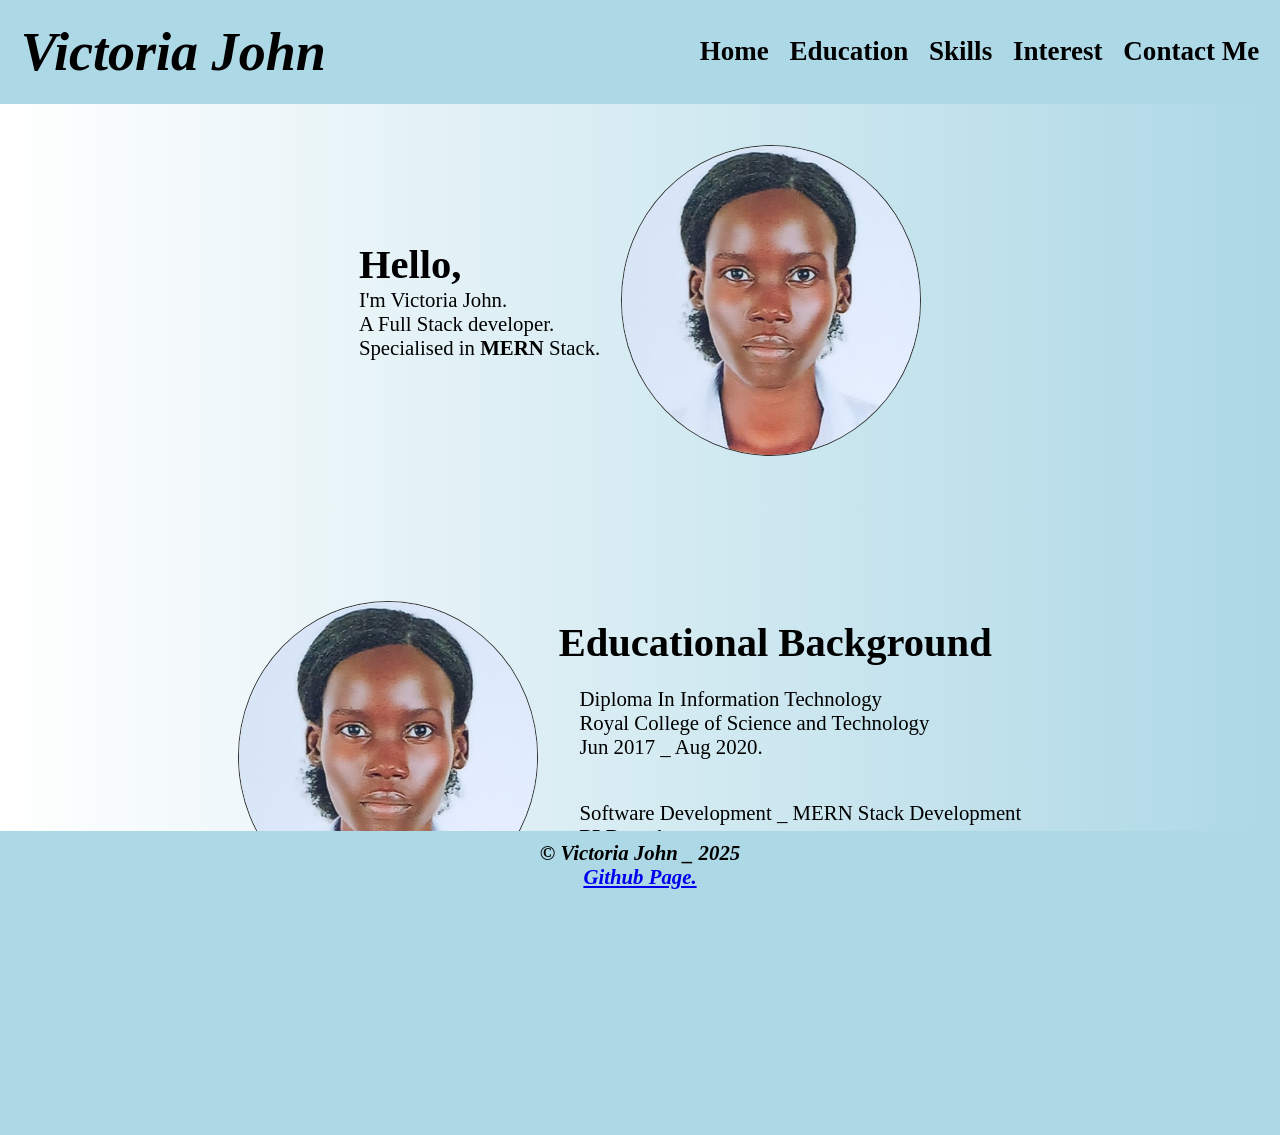
<file: index.html>
<!Doctype html>
<html>
    <head>
        <meta charset="UTF-8"> 
        <meta name="viewport" content="width=device-width, initial-scale-1.0">
        <meta name="author" content="Victoria John">
        <meta name="desciption" content="This is a portfolio website contains author's biography.">
        <title>Victoria's Portfolio</title>
        <link rel="icon" href="img/profile-photo.jpg" type="img/x-icon">
        <link rel="stylesheet" href="style/style.css">
    </head>
    <body>
       
        <header class="header">
            <h1 class="nowrap">Victoria John</h1>
            <nav class="nav">
                <a href="index.html" class="nowrap">Home</a>
                <a href="#education">Education</a>
                <a href="skills.html">Skills</a>
                <a href="interest.html">Interest</a>
                <a href="contact.html" class="nowrap">Contact Me</a>       
            </nav>
        </header>

        <!-- body main section -->
        <main>
            <!-- about me-->
            <article id="about-me">
                <section>
                     <h2>Hello,</h2>
                      <p class="nowrap">I'm Victoria John.</p>
                      <p>A Full Stack developer.</p> 
                      <p>Specialised in <abbr title="MongoDB, Expressjs, Reactjs, and Nodejs">MERN</abbr> Stack.</p>
                      <!-- <button class="btn" download>
                        <a href="cv">Download My CV</a>
                      </button> -->
                </section>
               
                
                <figure class="img">
                    <img src="img/profile-photo.jpg" alt="portfolio photo" width="400" height="400" title="Victoria's Photo">
                </figure>
        
            </article >
            <!-- This the Educational Background -->
            
                <article id="education">
                    <figure class="img">
                        <img src="img/profile-photo.jpg" alt="portfolio photo" width="400" height="400" title="Victoria's Photo">
                   </figure>
                   <section>
                    <h2 >Educational Background</h2>
                    
                        <p>Diploma In Information Technology <br> <span>Royal College of Science and Technology</span> <br> Jun <time datetime="2017">2017</time>  _ Aug  <time datetime="2020">2020</time>.</p>
                        <p>Software Development _ MERN Stack Development <br><span><abbr title="Power Learn Project">PLP</abbr> academy</span>. <br> Jun <time datetime="2025">2025</time>  _ Feb <time datetime="2026">2026</time></p>
                   </section>
                </article>
        </main> 

        <footer class="footer">
            <p>&copy; Victoria John _ 2025</p>
            <p><a href="https://github.com/VictoriaDev28">Github Page.</a></p>
        </footer>
    </body>
</html>
</file>
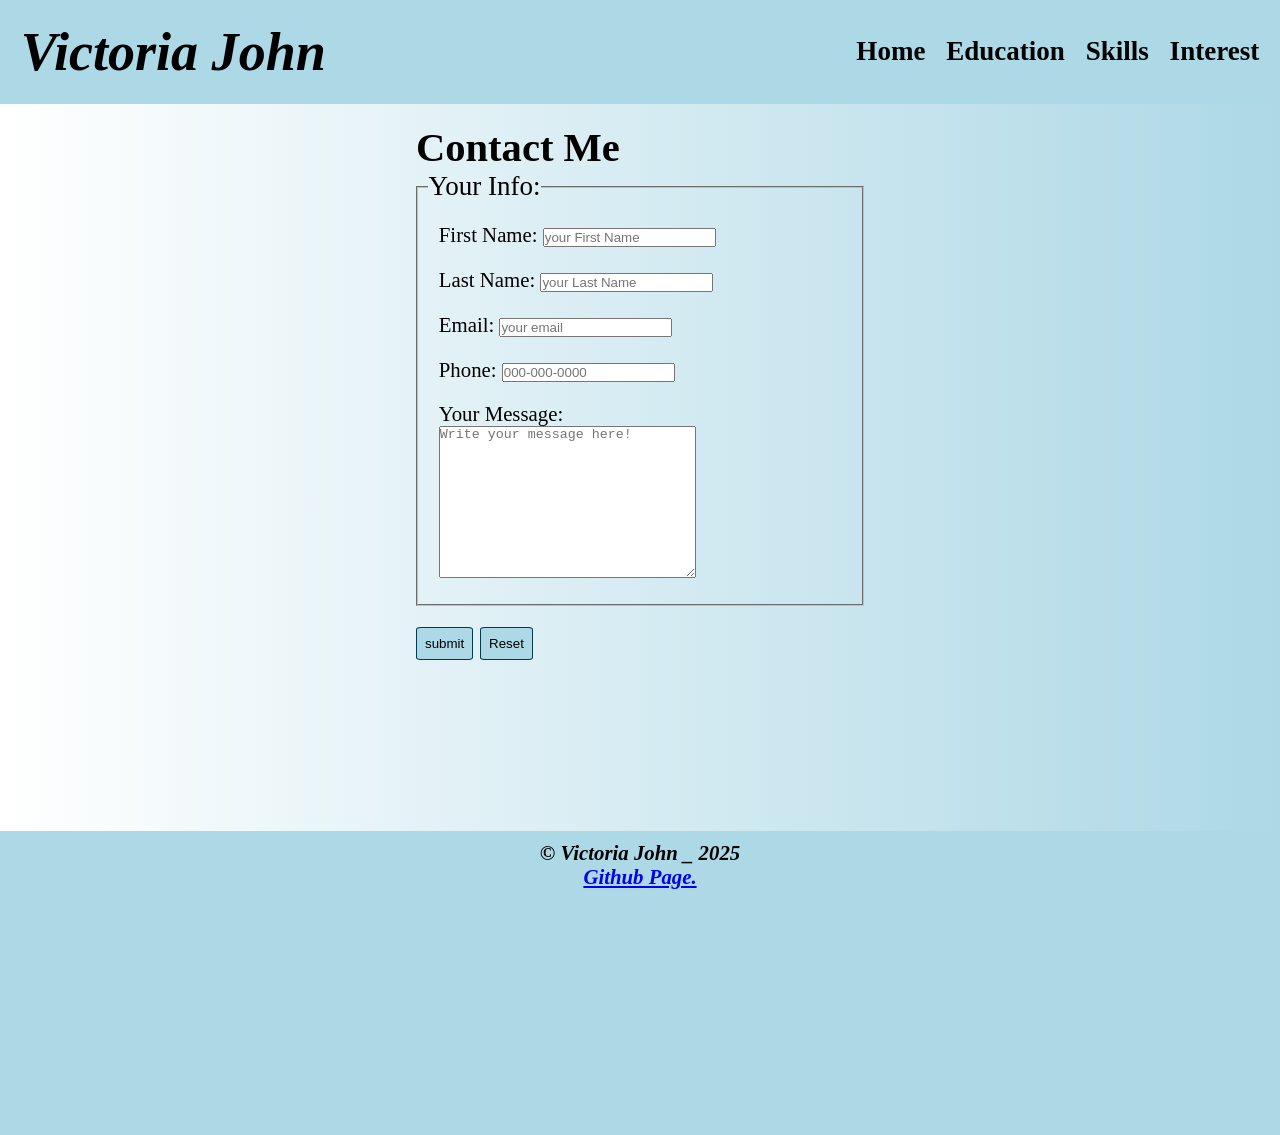
<file: contact.html>
<!DOCTYPE html>
<html lang="en">
<head>
    <meta charset="UTF-8">
    <meta name="viewport" content="width=device-width, initial-scale=1.0">
    <title>Contact Me</title>
    <link rel="icon" href="img/myphoto.jpg" type="img/x-icon">
    <link rel="stylesheet" href="style/style.css">
</head>
<body>
    <header class="header">
             <h1 class="nowrap">Victoria John</h1>
            <nav class="nav">
                <a href="index.html" class="nowrap">Home</a>
                <a href="index.html#education">Education</a>
                <a href="skills.html">Skills</a>
                <a href="interest.html">Interest</a>
         </nav>
        </header>

        <main>
            <article class="contact">
                <h2>Contact Me</h2>
                <form action="post">
                <fieldset class="form">
                    <legend>Your Info:</legend>
                    <p>
                        <label for="fname">First Name:</label>
                        <input type="text" id="fname" name="fname" placeholder="your First Name" required>
                    </p>

                    <p>
                        <label for="lname">Last Name:</label>
                        <input type="text" id="lname" name="lname" placeholder="your Last Name" required>
                    </p>

                    <p>
                        <label for="email">Email:</label>
                        <input type="email" id="email" name="email" placeholder="your email" required>
                    </p>

                    <p>
                        <label for="phone">Phone:</label>
                        <input type="tel" id="phone" name="phone" placeholder="000-000-0000" required pattern="[0-9][3]-[0-9][3]-[0-9][4]">
                    </p>

                    <p>
                        <label for="message">Your Message:</label><br>
                        <textarea name="message" id="message" placeholder="Write your message here!" cols="30" rows="10" ></textarea> 
                    </p>
      
                </fieldset>
            
                <button type="submit" class="btn">submit</button>
                <button type="reset" class="btn">Reset</button>

                </form>
            </article>
        </main>

        <footer class="footer">
            <p>&copy; Victoria John _ 2025</p>
            <p><a href="https://github.com/VictoriaDev28">Github Page.</a></p>
        </footer>
    
</body>
</html>
</file>
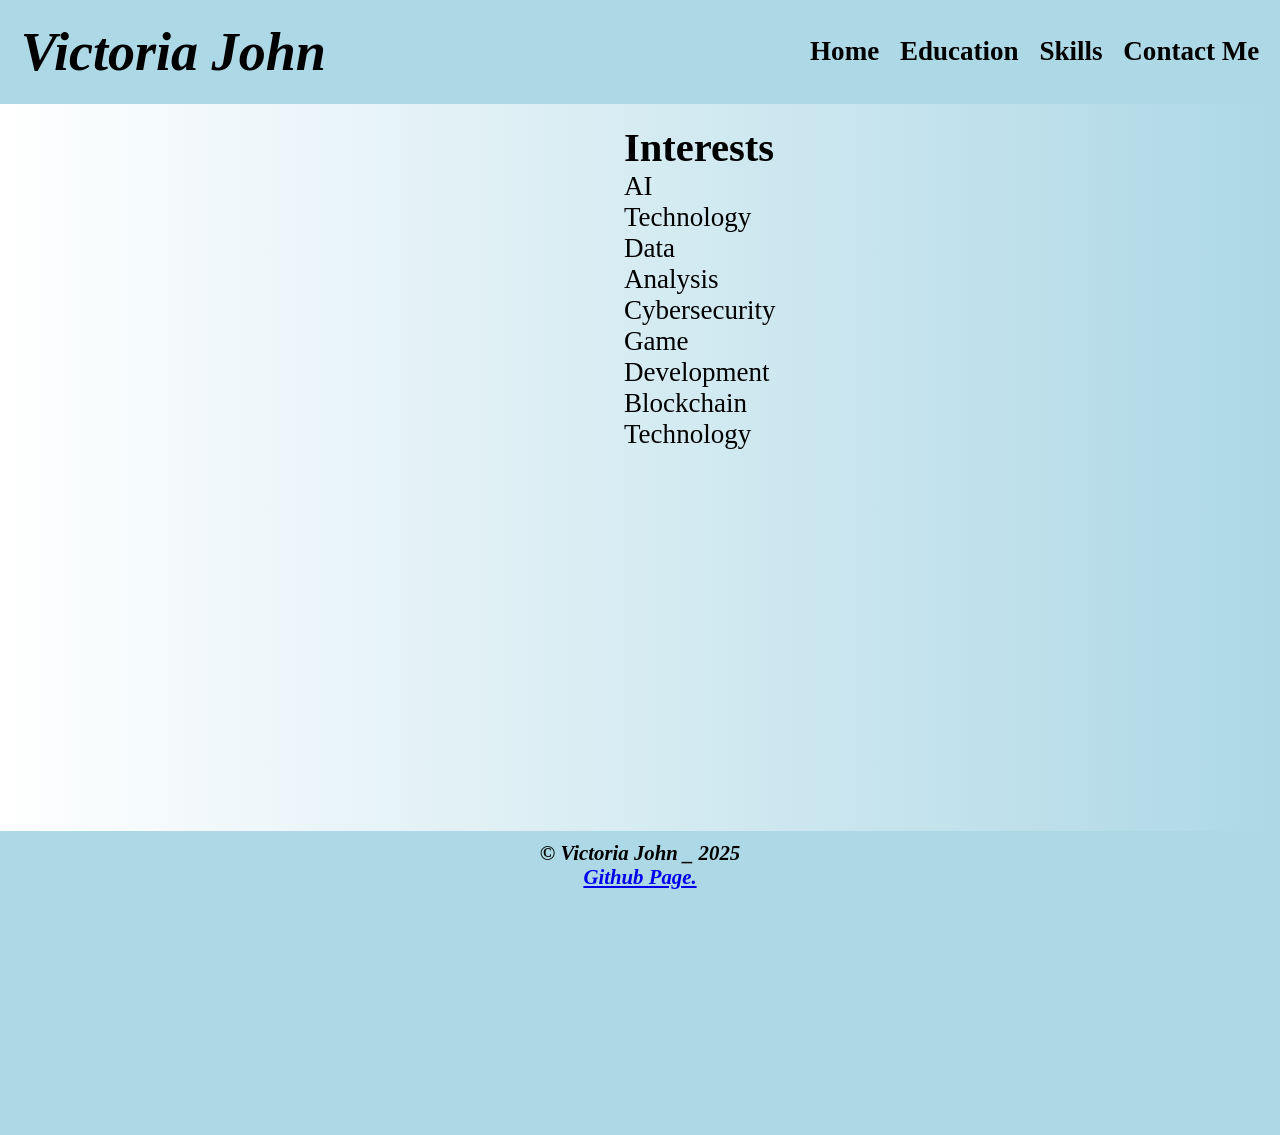
<file: interest.html>
<!DOCTYPE html>
<html lang="en">
<head>
    <meta charset="UTF-8">
    <meta name="viewport" content="width=device-width, initial-scale=1.0">
    <title>Interests</title>
    <link rel="icon" href="img/myphoto.jpg" type="img/x-icon">
    <link rel="stylesheet" href="style//style.css">
</head>
<body>
    <header>
        <h1 class="nowrap">Victoria John</h1>
        <nav class="nav">
            <a href="index.html" class="nowrap">Home</a>
            <a href="index.html#education">Education</a>
            <a href="skills.html">Skills</a>
            <a href="contact.html" class="nowrap">Contact Me</a>
                
        </nav>
    </header>

    <main>
        <article class="interests">
           <h2>Interests</h2>
           <ol>
             <li>AI Technology</li>
             <li>Data Analysis</li>
             <li>Cybersecurity</li>
             <li>Game Development</li>
             <li>Blockchain Technology</li>
           </ol>
        </article>
    </main>

    <footer class="footer">
        <p>&copy; Victoria John _ 2025</p>
        <p><a href="https://github.com/VictoriaDev28">Github Page.</a></p>
    </footer>
    
</body>
</html>
</file>
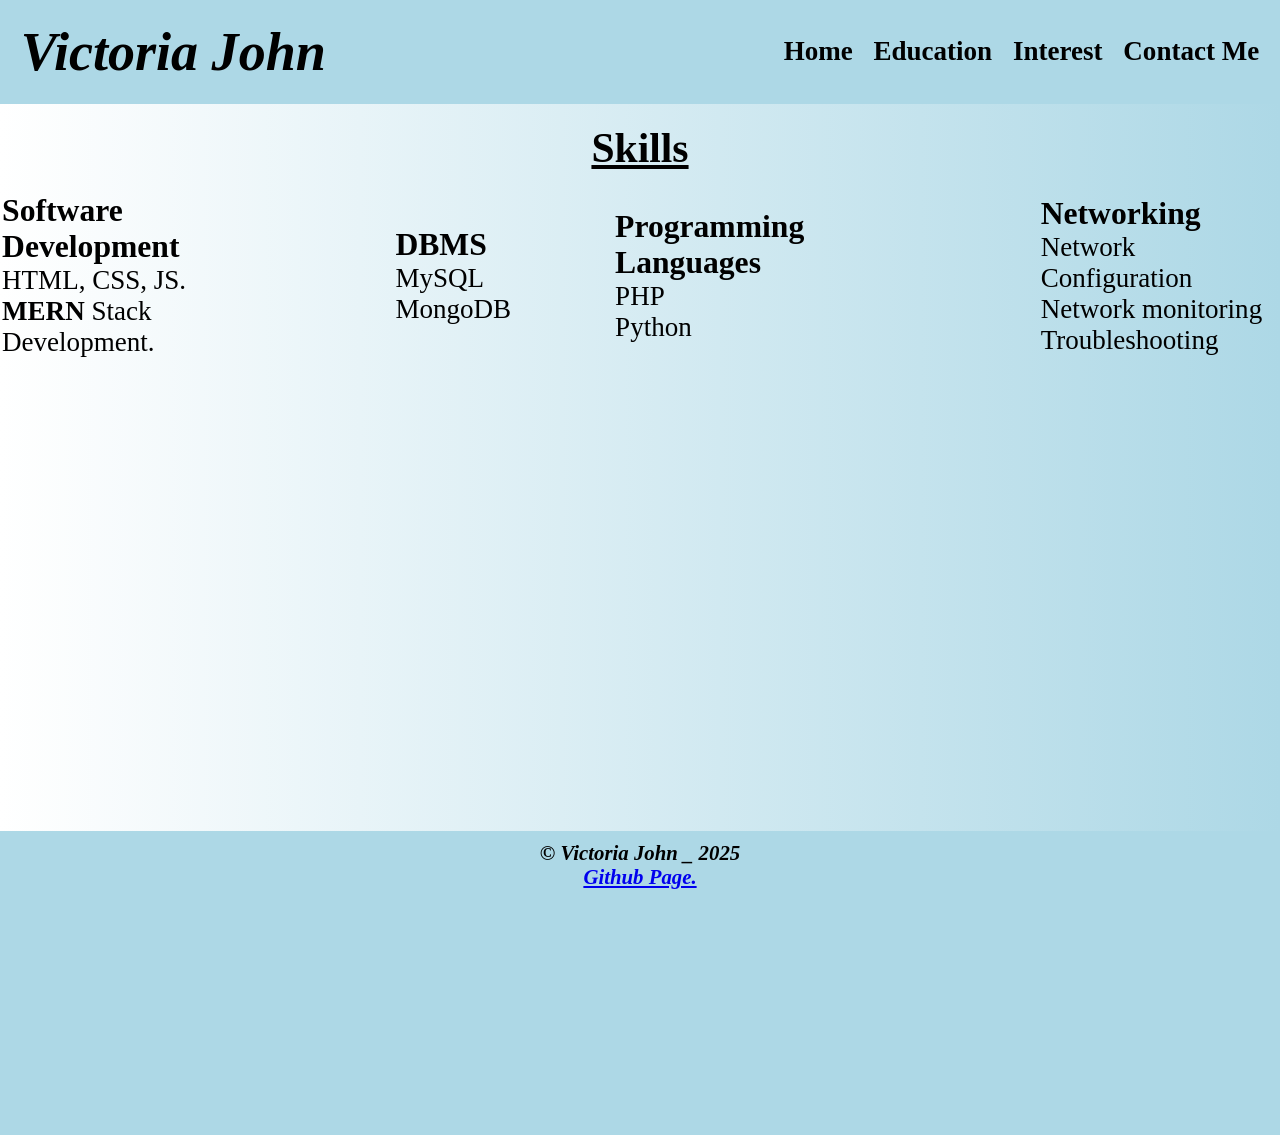
<file: skills.html>
<!DOCTYPE html>
<html lang="en">
<head>
    <meta charset="UTF-8">
    <meta name="viewport" content="width=device-width, initial-scale=1.0">
    <meta name="author" content="Victoria John">
    <meta name="description" content="This page highlights te author's skills.">
    <title>Skills</title>
    <link rel="icon" href="img/myphoto.jpg" type="img/x-icon">
    <link rel="stylesheet" href="style/style.css">
</head>
<body>
    
    <header class="header">
        <h1 class="nowrap">Victoria John</h1>
        <nav class="nav">
            <a href="index.html" class="nowrap">Home</a>
            <a href="index.html#education">Education</a>
            <a href="interest.html">Interest</a>
            <a href="contact.html" class="nowrap">Contact Me</a>       
        </nav>
    </header>

    
    <main>
        <h2 class="skills-header">Skills</h2>
        <article class="skills">

                <section>
                    <h3>Software Development</h3>
                    <ol>
                        <li>HTML, CSS, JS.</li>
                        <li><abbr title="MongoDB, Expressjs, Reactjs and Nodejs">MERN</abbr> Stack Development.</li>
                    </ol>
                </section>

                <section>
                    <h3><abbr title="DataBase Management System"></abbr>DBMS</h3>
                        <ol>
                            <li>MySQL</li>
                            <li>MongoDB</li>
                        </ol>
                   
                </section>
                
                <section>
                    <h3>Programming Languages</h3>
                        <ol>
                            <li>PHP</li>
                            <li>Python</li>
                        </ol>
                </section>

                <section>
                    <h3>Networking</h3>
                        <ol>
                            <li>Network Configuration</li>
                            <li>Network monitoring </li>
                            <li>Troubleshooting</li>
                        </ol>
                </section>
                </article>
    </main>   
    
    <footer class="footer">
        <p>&copy; Victoria John _ 2025</p>
        <p><a href="https://github.com/VictoriaDev28">Github Page.</a></p>
    </footer>
                
    
</body>
</html>
</file>
<file: style/style.css>
* {
    margin: 0;
    padding: 0;
    box-sizing: border-box;
}

html, body {
    background-color: lightblue;
    background-image: linear-gradient(to right, white, lightblue);
    height: 100%;
    font-size: 1.3rem;
    overflow-x: hidden;
}

header {
    background-color: lightblue;
    display: flex;
    padding: 0 1.5rem ;  
    position: sticky;
    top: 0;
    flex-shrink: 1;
    
}

h1 {
    font-style: oblique;
    text-shadow: #333;
}

.nowrap {
    white-space: nowrap;
}

.nav {
    display: flex;
    justify-content: flex-end;
    align-items: center;
    gap: 1rem;
    flex: 1;
    
}

.nav a {
    color: black;
    text-decoration: none;
    font-weight: bold;
}

.nav a:hover {
    text-decoration: underline;
    font-weight: bold;
}

a:visited {
    color: #333
}

main {
    margin-top: 1rem;
    min-height: 100vh;
}

#about-me {
    display: flex;
    justify-content: center;
    align-items: center;
    padding: 1rem;
    gap: 1rem;
    margin-bottom: 5rem;
 }

img {
    display: block;
    min-width: 100%;
    height: auto;
    border: 1px double #333;
    border-radius: 50%;
}

.btn {
    background-color: lightblue;
    border: 1px solid rgb(1, 58, 77);
    padding: 8px;
    border-radius: 8%;
    margin: 1rem 0 3rem;
}

.btn a {
    color: black;
    text-decoration: none;
    font-weight: bold;
}



abbr {
    text-decoration: none;
    font-weight: bolder;
}

#education {
    display: flex;
    justify-content: center;
    align-items: center;
    padding: 1rem;
    gap: 1rem;
    margin-bottom: 5rem;
}

#education p {
    padding: 1rem;
}

.skills {
    display: flex;
    justify-content: space-evenly;
    align-items: center;
    gap: 5rem;
    margin: 0.1rem;
}

.skills-header {
    text-align: center;
    font-size: 2rem;
    text-decoration: underline;
    margin-bottom: 1rem;
}

.skills li {
    list-style: none;
}
.interests {
    margin: 1rem 30rem;
}

.interests li {
    list-style: none;
}

.contact {
    margin: 1rem 20rem;
}

form {
    font-size: inherit;
}

fieldset, fieldset p {
    padding: 0.5rem;
}

footer {
    background-color: lightblue;
    text-align: center;
    margin-top: 2rem;
    position: sticky;
    bottom: 0;
    padding: 0.5rem;
    font-weight: bold;
    font-style: italic;
}

footer a:hover, a:active {
    color: rgb(6, 135, 179);
}


/* SMALL */
@media screen and (min-width: 576px) {
    header {
        justify-content: space-evenly;
        align-items: stretch;
        flex-flow: row wrap;
        padding: 1rem;
    }

    /* html {
        width: min(100%, 400vw)
    } */

    p {
        font-size: 1rem;
    }

    img {
        width: 300px;
        height: auto;
    }
}


/* MOBILE */
@media screen and (max-height: 425px) 
and (min-aspect-ratio: 7/4) {
    h1 {
        font-size: 0.3rem;
    }
    p, a{
        font-size: 0.2rem;
    }

    main {
        flex-flow: row nowrap;
        justify-content: space-evenly;
        align-items: stretch;

    }

    img {
        width: 200px;
        height: auto;
    }
}
</file>
